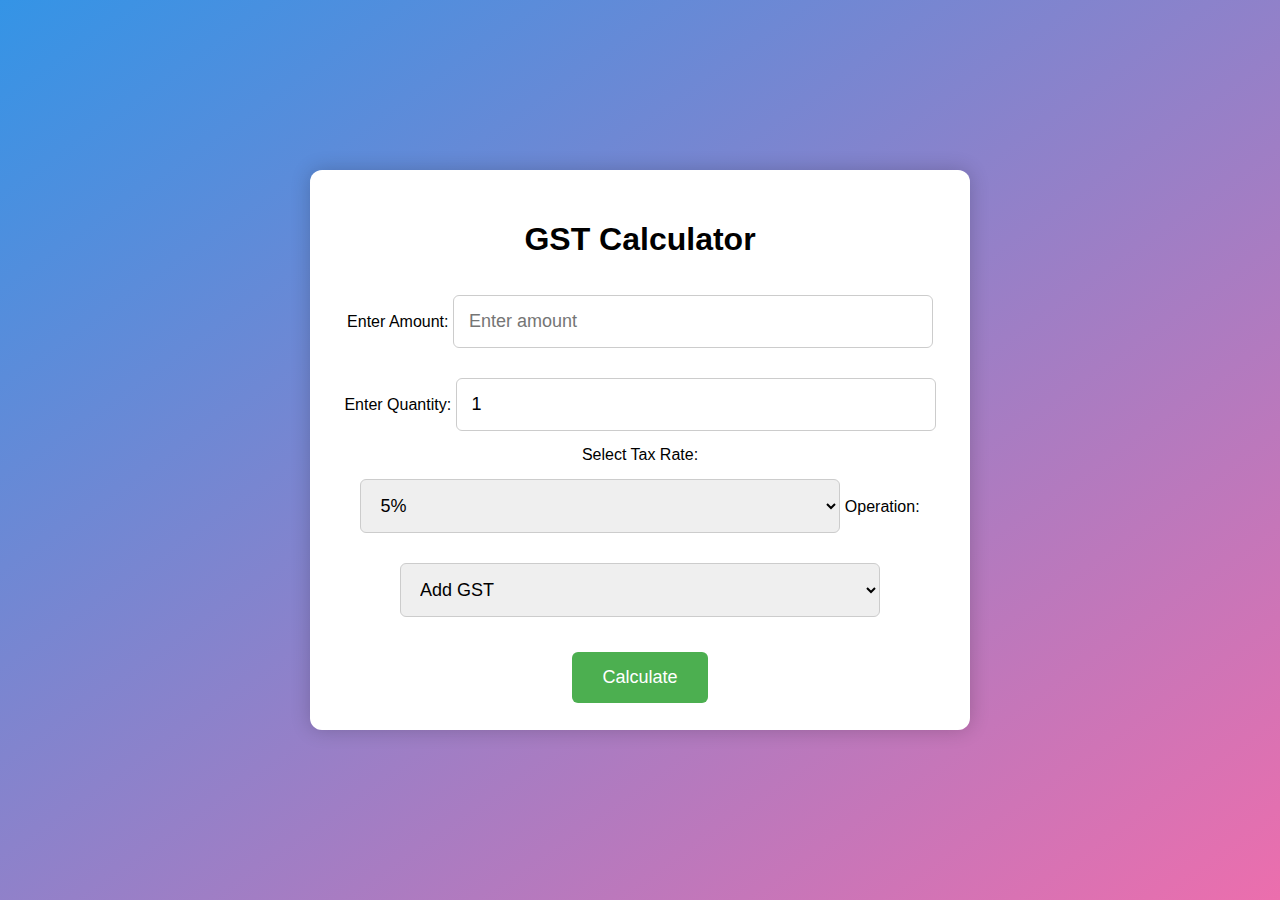
<file: Java Script/GST_CALCULATOR/index.html>
<!DOCTYPE html>
<html lang="en">

<head>
    <meta charset="UTF-8">
    <meta name="viewport" content="width=device-width, initial-scale=1.0">
    <link rel="stylesheet" href="style.css">
    <title>GST Calculator</title>
</head>

<body>
    <div class="calculator-container">
        <h1>GST Calculator</h1>
        <label for="amount">Enter Amount:</label>
        <input type="number" id="amount" placeholder="Enter amount">

        <label for="quantity">Enter Quantity:</label>
        <input type="number" id="quantity" placeholder="Enter quantity" value="1">

        <label for="taxRate">Select Tax Rate:</label>
        <select id="taxRate">
            <option value="5">5%</option>
            <option value="12">12%</option>
            <option value="18">18%</option>
            <option value="28">28%</option>
        </select>

        <label for="operation">Operation:</label>
        <select id="operation">
            <option value="add">Add GST</option>
            <option value="remove">Remove GST</option>
        </select>

        <button onclick="calculateGST()" id="buttonca">Calculate</button>

        <div id="result" class="result-container"></div>
    </div>
    <script src="script.js"></script>
</body>

</html>
</file>
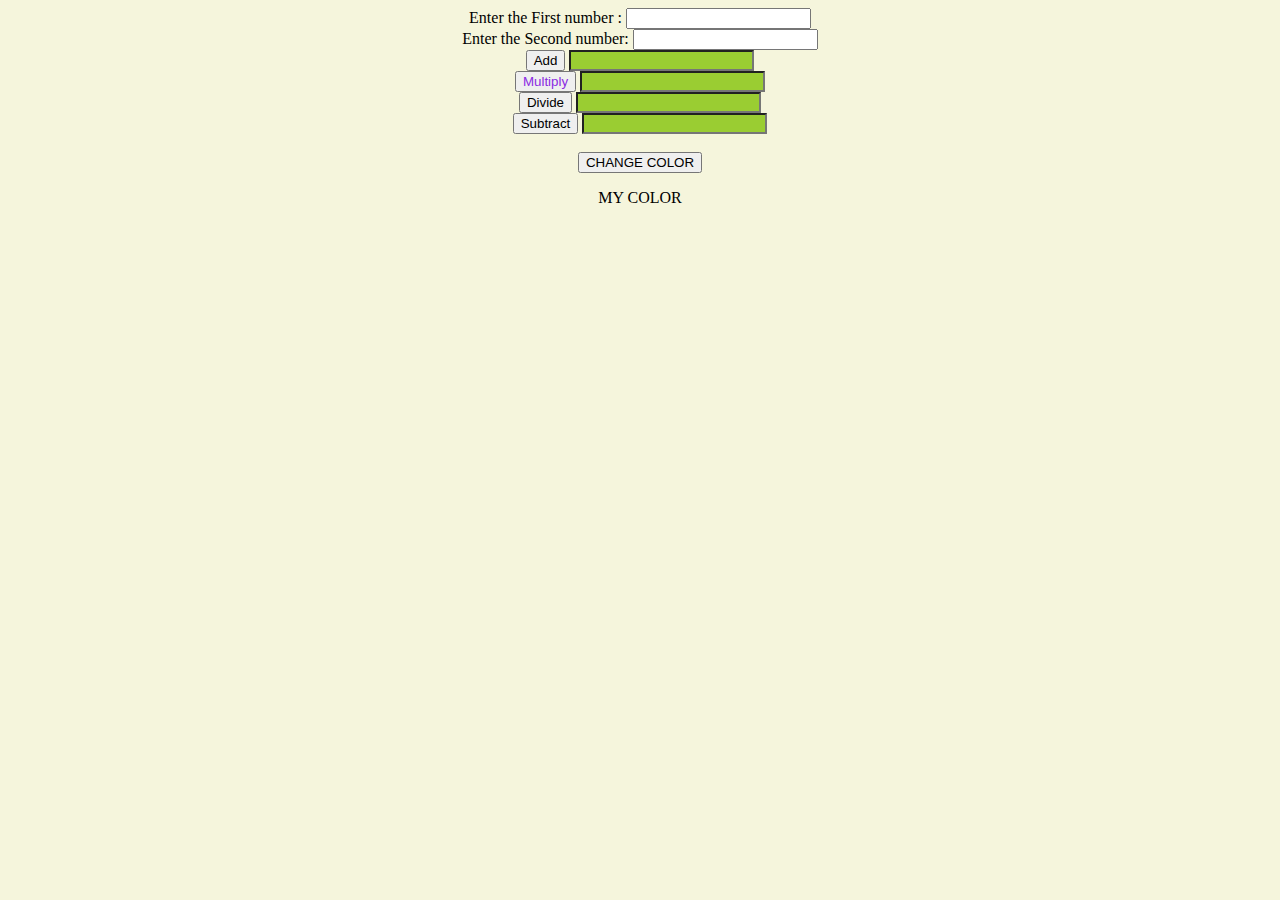
<file: Java Script/Calculator using JS.html>
<!DOCTYPE html>
<html>
<head>
    <title>Simple Calculator</title>
    <style>
        body {
            background-color: beige;
            text-align: center;
        }
        #ans, #ans1, #ans2, #ans3 {
            background-color: yellowgreen;
        }
    </style>
</head>
<body>
    <form onsubmit="return false;">
        Enter the First number : <input id="fir" type="number"><br>
        Enter the Second number: <input id="sec" type="number"><br>
        <button type="button" onclick="sum()">Add</button>
        <input id="ans" readonly><br>
        <button type="button" onclick="mult()" style="color:blueviolet;">Multiply</button>
        <input id="ans1" readonly><br>
        <button type="button" onclick="div()">Divide</button>
        <input id="ans2" readonly><br>
        <button type="button" onclick="subt()">Subtract</button>
        <input id="ans3" readonly><br><br>
    </form>
    <button type="button" onclick="myChange()">CHANGE COLOR</button>

    <p id="read">
        MY COLOR
    </p>

    <script>
        function myChange() {
            document.getElementById("read").style.color = "#ff0000";
        }

        function sum() {
            let x = document.getElementById("fir").value;
            let y = document.getElementById("sec").value;
            let c = parseInt(x) + parseInt(y);
            document.getElementById("ans").value = c;
        }

        function mult() {
            let a = Number(document.getElementById("fir").value);
            let b = Number(document.getElementById("sec").value);
            let c = a * b;
            document.getElementById("ans1").value = c;
        }

        function div() {
            let a = Number(document.getElementById("fir").value);
            let b = Number(document.getElementById("sec").value);
            let c = a / b;
            document.getElementById("ans2").value = c;
        }

        function subt() {
            let a = document.getElementById("fir").value;
            let b = document.getElementById("sec").value;
            let c = a - b;
            document.getElementById("ans3").value = c;
        }
    </script>
</body>
</html>
</file>
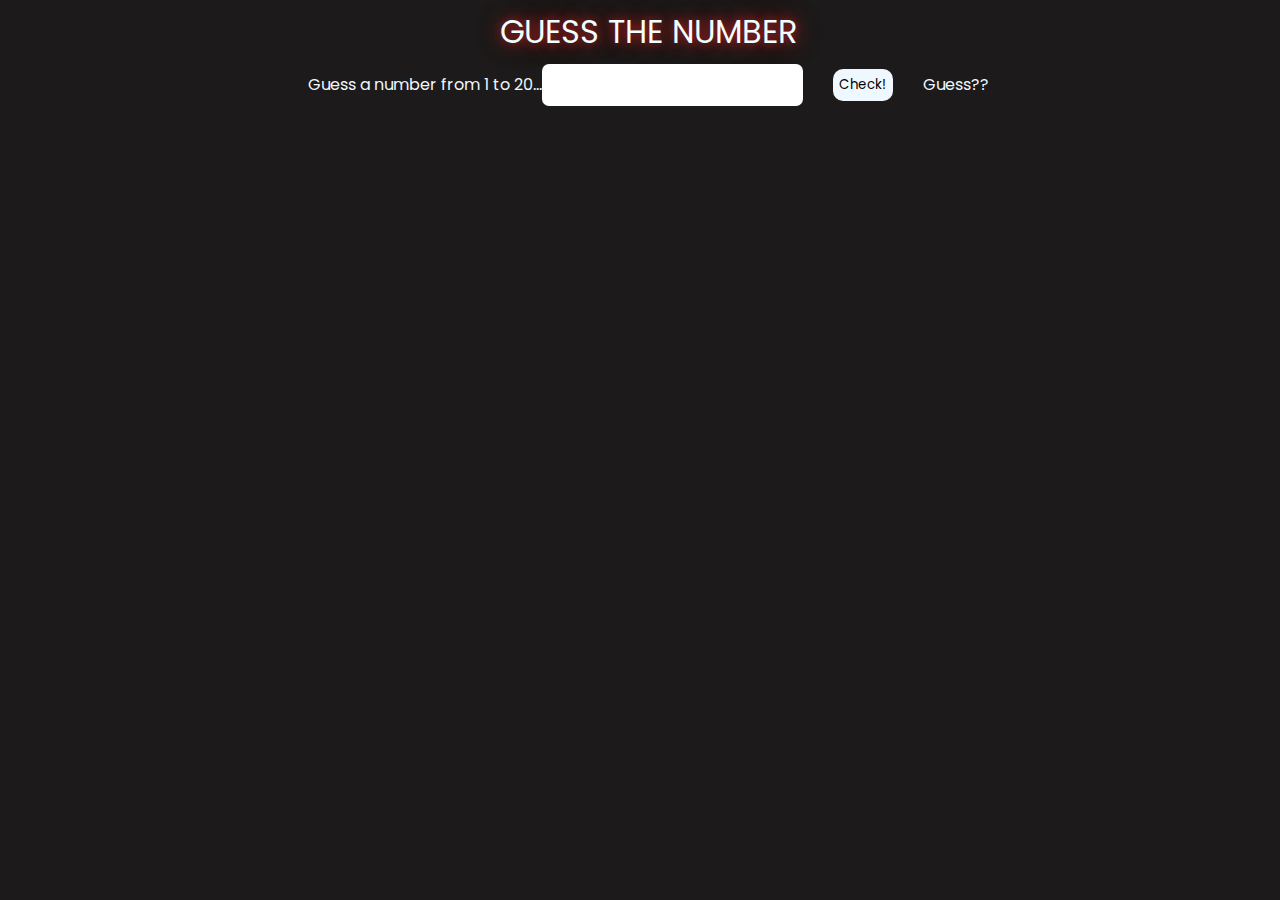
<file: Java Script/Number Guess/guess.html>
<!DOCTYPE html>
<html lang="en">
<head>
    <meta charset="UTF-8">
    <meta name="viewport" content="width=device-width, initial-scale=1.0">
    <title>Guess the Number</title>
    <link href="https://fonts.googleapis.com/css2?family=Poppins:ital,wght@0,100;0,200;0,300;0,400;0,500;0,600;0,700;0,800;0,900;1,100;1,200;1,300;1,400;1,500;1,600;1,700;1,800;1,900&display=swap" rel="stylesheet">
    <link rel="stylesheet" href="fr.css" />
</head>
<body>
     <nav class="nava">GUESS THE NUMBER</nav>

     <div class="jik">
        <p style="color: aliceblue; font-family: Poppins;">Guess a number from 1 to 20...  </p>
        <input type="number" class="guess" />
        <button class="check">Check!</button>
        <p id="ans">Guess??</p>
     </div>
     <script src="guess.js"></script>
</body>
</html>
</file>
<file: Java Script/GST_CALCULATOR/style.css>
body {
    font-family: 'Segoe UI', Tahoma, Geneva, Verdana, sans-serif;
    background: linear-gradient(to bottom right, #3494e6, #ec6ead);
    margin: 0;
    display: flex;
    align-items: center;
    justify-content: center;
    height: 100vh;
    overflow: hidden; /* Hide body overflow to keep it centered */
}

.calculator-container {
    background-color: #fff;
    padding: 30px;
    border-radius: 12px;
    box-shadow: 0 0 20px rgba(0, 0, 0, 0.2);
    text-align: center;
    animation: fadeInUp 0.8s ease-out;
    width: 600px; /* Fixed width */
    height: 500px; /* Fixed height */
    overflow-y: auto; /* Vertical scroll */
}
.calculator-container::-webkit-scrollbar{
    width: 10px;
}
.calculator-container::-webkit-scrollbar-thumb{
    border-radius: 10px;
    background-color: #ec6ead;
}
button {
    background-color: #4caf50;
    color: #fff;
    padding: 15px 30px;
    border: none;
    border-radius: 6px;
    cursor: pointer;
    font-size: 18px;
    margin-top: 20px;
    transition: background-color 0.3s ease, transform 0.2s ease-out;
}

button:hover {
    background-color: #45a049;
    transform: scale(1.05);
}

input,
select {
    padding: 15px;
    margin: 15px 0;
    width: 80%;
    box-sizing: border-box;
    font-size: 18px;
    border: 1px solid #ccc;
    border-radius: 6px;
    transition: border-color 0.3s ease, transform 0.2s ease-out;
}

input:focus,
select:focus {
    outline: none;
    border-color: #4caf50;
    transform: scale(1.02);
}

.result-container {
    font-size: 20px;
    font-weight: bold;
    color: #333;
    margin-top: 20px;
    animation: fadeIn 1s ease-out;
}

/* Animations */
@keyframes fadeInUp {
    from {
        opacity: 0;
        transform: translateY(20px);
    }

    to {
        opacity: 1;
        transform: translateY(0);
    }
}

@keyframes fadeIn {
    from {
        opacity: 0;
    }

    to {
        opacity: 1;
    }
}
</file>
<file: Java Script/Number Guess/fr.css>
.nava{
    display: flex;
    justify-content: center;
    font-size: xx-large;
    color: azure;
    text-shadow: 0 0 10px rgba(206, 34, 34, 0.8),
                 0 0 20px rgba(194, 24, 24, 0.6),
                 0 0 30px rgba(176, 29, 29, 0.4),
                 0 0 40px rgba(255, 255, 255, 0.2);
}

body{
    width: 100%;
    position: relative;
    background-color: rgb(28, 26, 26);
    font-family: 'poppins', sans-serif;
}

input.guess{
    border: none;
    font-family: fantasy;
    font-weight: lighter;
    font-size: larger;
    padding-left: 15px;
    border-radius: 7px;
    height: 40px;
}
input.guess:focus {
    outline: none; /* This ensures the outline is not shown on focus */
    padding-left: 15px;
    font-family: fantasy;
    font-weight: lighter;
    font-size: larger;
}
.check{
    margin-left: 30px;
    margin-right: 30px;
    border-radius: 10px;
    width: 60px;
border: none;
    background-color: aliceblue;
  font-family: 'Poppins';
    height: 32px;
}
.jik{align-self: center;
    display: flex;
    align-items: center;
    justify-content: center;
}
#ans{
  color: aliceblue;
}
</file>
